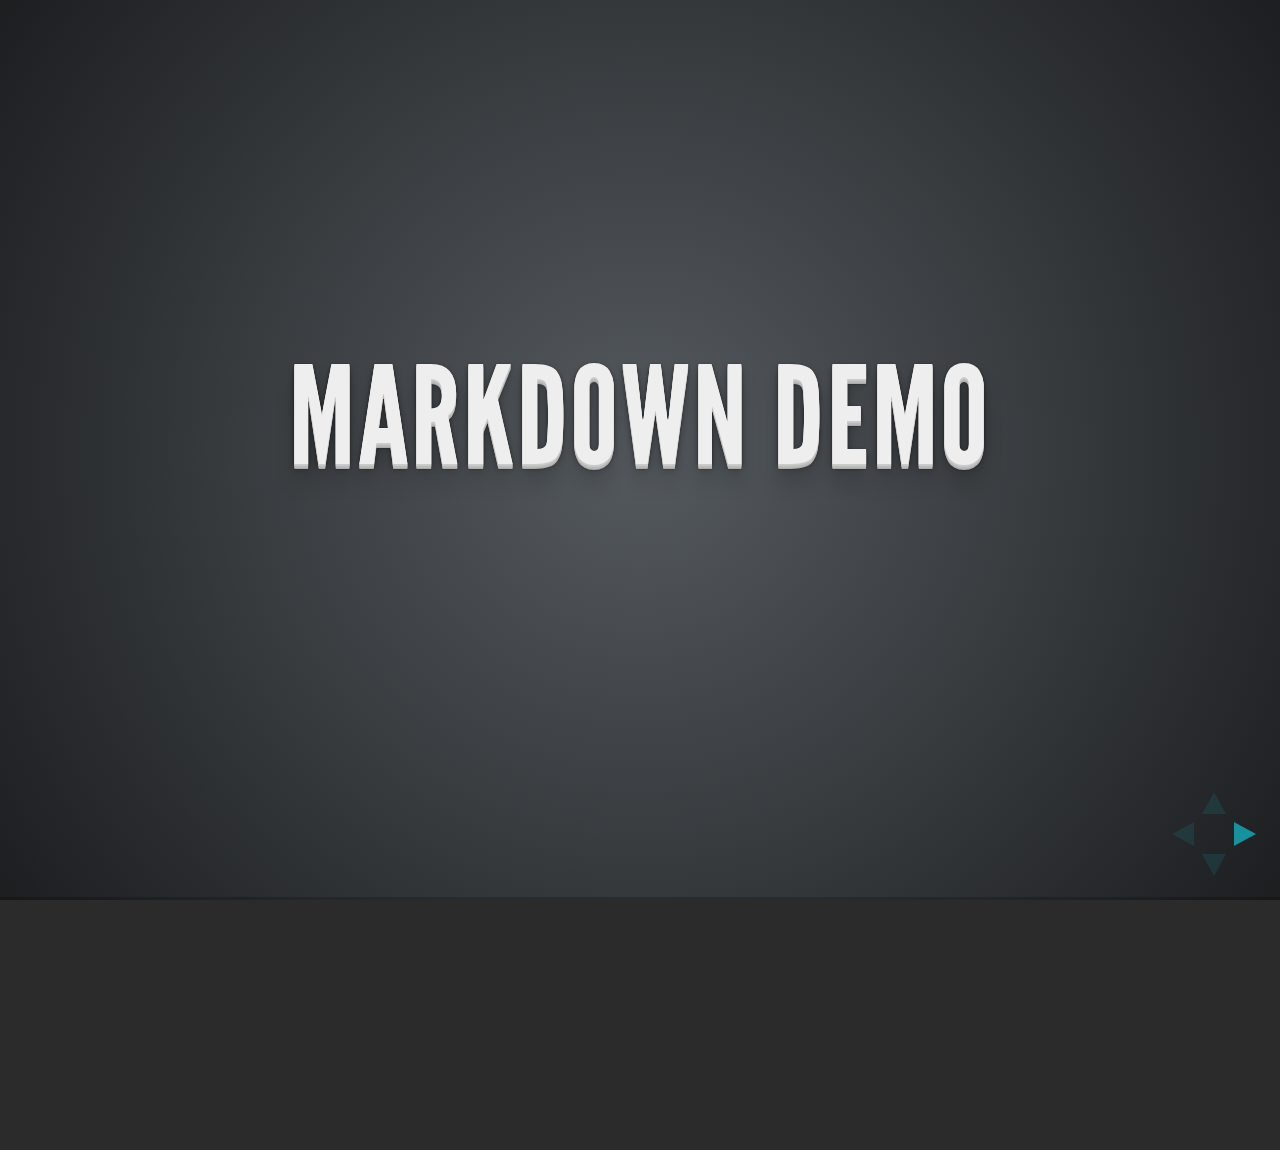
<file: public/plugin/markdown/example.html>
<!doctype html>
<html lang="en">

	<head>
		<meta charset="utf-8">

		<title>reveal.js - Markdown Demo</title>

		<link rel="stylesheet" href="../../css/reveal.css">
		<link rel="stylesheet" href="../../css/theme/default.css" id="theme">
	</head>

	<body>

		<div class="reveal">

			<div class="slides">

                <!-- Use external markdown resource, and separate slides by three newlines; vertical slides by two newlines -->
                <section data-markdown="example.md" data-separator="^\n\n\n" data-vertical="^\n\n"></section>

                <!-- Slides are separated by three dashes (quick 'n dirty regular expression) -->
                <section data-markdown data-separator="---">
                    <script type="text/template">
                        ## Demo 1
                        Slide 1
                        ---
                        ## Demo 1
                        Slide 2
                        ---
                        ## Demo 1
                        Slide 3
                    </script>
                </section>

                <!-- Slides are separated by newline + three dashes + newline, vertical slides identical but two dashes -->
                <section data-markdown data-separator="^\n---\n$" data-vertical="^\n--\n$">
                    <script type="text/template">
                        ## Demo 2
                        Slide 1.1

                        --

                        ## Demo 2
                        Slide 1.2

                        ---

                        ## Demo 2
                        Slide 2
                    </script>
                </section>

                <!-- No "extra" slides, since there are no separators defined (so they'll become horizontal rulers) -->
                <section data-markdown>
                    <script type="text/template">
                        A

                        ---

                        B

                        ---

                        C
                    </script>
                </section>

            </div>
		</div>

		<script src="../../lib/js/head.min.js"></script>
		<script src="../../js/reveal.js"></script>

		<script>

			Reveal.initialize({
				controls: true,
				progress: true,
				history: true,
				center: true,

				theme: Reveal.getQueryHash().theme,
				transition: Reveal.getQueryHash().transition || 'default',

				// Optional libraries used to extend on reveal.js
				dependencies: [
					{ src: '../../lib/js/classList.js', condition: function() { return !document.body.classList; } },
					{ src: 'showdown.js', condition: function() { return !!document.querySelector( '[data-markdown]' ); } },
					{ src: 'markdown.js', condition: function() { return !!document.querySelector( '[data-markdown]' ); } }
				]
			});

		</script>

	</body>
</html>
</file>
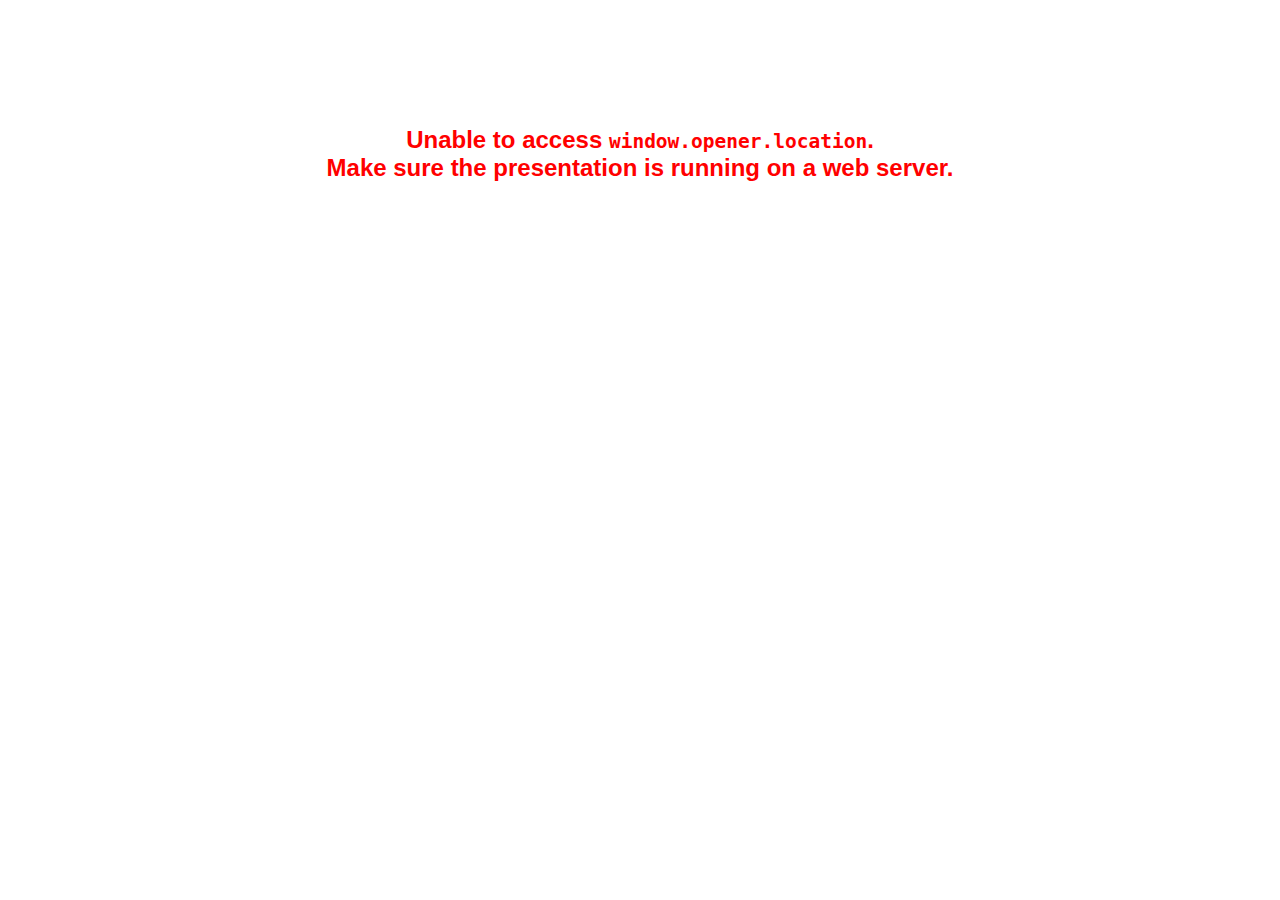
<file: public/plugin/notes/notes.html>
<!doctype html>
<html lang="en">
	<head>
		<meta charset="utf-8">

		<title>reveal.js - Slide Notes</title>

		<style>
			body {
				font-family: Helvetica;
			}

			#notes {
				font-size: 24px;
				width: 640px;
				margin-top: 5px;
			}

			#wrap-current-slide {
				width: 640px;
				height: 512px;
				float: left;
				overflow: hidden;
			}

			#current-slide {
				width: 1280px;
				height: 1024px;
				border: none;

				-webkit-transform-origin: 0 0;
				   -moz-transform-origin: 0 0;
					-ms-transform-origin: 0 0;
					 -o-transform-origin: 0 0;
						transform-origin: 0 0;

				-webkit-transform: scale(0.5);
				   -moz-transform: scale(0.5);
					-ms-transform: scale(0.5);
					 -o-transform: scale(0.5);
						transform: scale(0.5);
			}

			#wrap-next-slide {
				width: 448px;
				height: 358px;
				float: left;
				margin: 0 0 0 10px;
				overflow: hidden;
			}

			#next-slide {
				width: 1280px;
				height: 1024px;
				border: none;

				-webkit-transform-origin: 0 0;
				   -moz-transform-origin: 0 0;
					-ms-transform-origin: 0 0;
					 -o-transform-origin: 0 0;
						transform-origin: 0 0;

				-webkit-transform: scale(0.35);
				   -moz-transform: scale(0.35);
					-ms-transform: scale(0.35);
					 -o-transform: scale(0.35);
						transform: scale(0.35);
			}

			.slides {
				position: relative;
				margin-bottom: 10px;
				border: 1px solid black;
				border-radius: 2px;
				background: rgb(28, 30, 32);
			}

			.slides span {
				position: absolute;
				top: 3px;
				left: 3px;
				font-weight: bold;
				font-size: 14px;
				color: rgba( 255, 255, 255, 0.9 );
			}

			.error {
				font-weight: bold;
				color: red;
				font-size: 1.5em;
				text-align: center;
				margin-top: 10%;
			}

			.error code {
				font-family: monospace;
			}

			.time {
				width: 448px;
				margin: 30px 0 0 10px;
				float: left;
				text-align: center;
				opacity: 0;

				-webkit-transition: opacity 0.4s;
				   -moz-transition: opacity 0.4s;
				     -o-transition: opacity 0.4s;
				        transition: opacity 0.4s;
			}

			.elapsed,
			.clock {
				color: #333;
				font-size: 2em;
				text-align: center;
				display: inline-block;
				padding: 0.5em;
				background-color: #eee;
				border-radius: 10px;
			}

			.elapsed h2,
			.clock h2 {
				font-size: 0.8em;
				line-height: 100%;
				margin: 0;
				color: #aaa;
			}

			.elapsed .mute {
				color: #ddd;
			}

		</style>
	</head>

	<body>

		<div id="wrap-current-slide" class="slides">
			<script>document.write( '<iframe width="1280" height="1024" id="current-slide" src="'+ window.opener.location.href +'"></iframe>' );</script>
		</div>

		<div id="wrap-next-slide" class="slides">
			<script>document.write( '<iframe width="640" height="512" id="next-slide" src="'+ window.opener.location.href +'"></iframe>' );</script>
			<span>UPCOMING:</span>
		</div>

		<div class="time">
			<div class="clock">
				<h2>Time</h2>
				<span id="clock">0:00:00 AM</span>
			</div>
			<div class="elapsed">
				<h2>Elapsed</h2>
				<span id="hours">00</span><span id="minutes">:00</span><span id="seconds">:00</span>
			</div>
		</div>

		<div id="notes"></div>

		<script src="../../plugin/markdown/showdown.js"></script>
		<script>

			window.addEventListener( 'load', function() {

				if( window.opener && window.opener.location && window.opener.location.href ) {

					var notes = document.getElementById( 'notes' ),
						currentSlide = document.getElementById( 'current-slide' ),
						nextSlide = document.getElementById( 'next-slide' );

					window.addEventListener( 'message', function( event ) {
						var data = JSON.parse( event.data );
						// No need for updating the notes in case of fragment changes
						if ( data.notes !== undefined) {
							if( data.markdown ) {
								notes.innerHTML = (new Showdown.converter()).makeHtml( data.notes );
							}
							else {
								notes.innerHTML = data.notes;
							}
						}

						// Showing and hiding fragments
						if( data.fragment === 'next' ) {
							currentSlide.contentWindow.Reveal.nextFragment();
						}
						else if( data.fragment === 'prev' ) {
							currentSlide.contentWindow.Reveal.prevFragment();
						}
						else {
							// Update the note slides
							currentSlide.contentWindow.Reveal.slide( data.indexh, data.indexv );
							nextSlide.contentWindow.Reveal.slide( data.nextindexh, data.nextindexv );
						}

					}, false );

					var start = new Date(),
						timeEl = document.querySelector( '.time' ),
						clockEl = document.getElementById( 'clock' ),
						hoursEl = document.getElementById( 'hours' ),
						minutesEl = document.getElementById( 'minutes' ),
						secondsEl = document.getElementById( 'seconds' );

					setInterval( function() {

						timeEl.style.opacity = 1;

						var diff, hours, minutes, seconds,
							now = new Date();

						diff = now.getTime() - start.getTime();
						hours = parseInt( diff / ( 1000 * 60 * 60 ) );
						minutes = parseInt( ( diff / ( 1000 * 60 ) ) % 60 );
						seconds = parseInt( ( diff / 1000 ) % 60 );

						clockEl.innerHTML = now.toLocaleTimeString();
						hoursEl.innerHTML = zeroPadInteger( hours );
						hoursEl.className = hours > 0 ? "" : "mute";
						minutesEl.innerHTML = ":" + zeroPadInteger( minutes );
						minutesEl.className = minutes > 0 ? "" : "mute";
						secondsEl.innerHTML = ":" + zeroPadInteger( seconds );

					}, 1000 );

					// Navigate the main window when the notes slide changes
					currentSlide.contentWindow.Reveal.addEventListener( 'slidechanged', function( event ) {

						window.opener.Reveal.slide( event.indexh, event.indexv );

					} );

				}
				else {

					document.body.innerHTML =  '<p class="error">Unable to access <code>window.opener.location</code>.<br>Make sure the presentation is running on a web server.</p>';

				}


			}, false );

			function zeroPadInteger( num ) {
				var str = "00" + parseInt( num );
				return str.substring( str.length - 2 );
			}

		</script>
	</body>
</html>
</file>
<file: public/css/reveal.css>
@charset "UTF-8";

/*!
 * reveal.js
 * http://lab.hakim.se/reveal-js
 * MIT licensed
 *
 * Copyright (C) 2013 Hakim El Hattab, http://hakim.se
 */


/*********************************************
 * RESET STYLES
 *********************************************/

html, body, .reveal div, .reveal span, .reveal applet, .reveal object, .reveal iframe,
.reveal h1, .reveal h2, .reveal h3, .reveal h4, .reveal h5, .reveal h6, .reveal p, .reveal blockquote, .reveal pre,
.reveal a, .reveal abbr, .reveal acronym, .reveal address, .reveal big, .reveal cite, .reveal code,
.reveal del, .reveal dfn, .reveal em, .reveal img, .reveal ins, .reveal kbd, .reveal q, .reveal s, .reveal samp,
.reveal small, .reveal strike, .reveal strong, .reveal sub, .reveal sup, .reveal tt, .reveal var,
.reveal b, .reveal u, .reveal i, .reveal center,
.reveal dl, .reveal dt, .reveal dd, .reveal ol, .reveal ul, .reveal li,
.reveal fieldset, .reveal form, .reveal label, .reveal legend,
.reveal table, .reveal caption, .reveal tbody, .reveal tfoot, .reveal thead, .reveal tr, .reveal th, .reveal td,
.reveal article, .reveal aside, .reveal canvas, .reveal details, .reveal embed,
.reveal figure, .reveal figcaption, .reveal footer, .reveal header, .reveal hgroup,
.reveal menu, .reveal nav, .reveal output, .reveal ruby, .reveal section, .reveal summary,
.reveal time, .reveal mark, .reveal audio, video {
	margin: 0;
	padding: 0;
	border: 0;
	font-size: 100%;
	font: inherit;
	vertical-align: baseline;
}

.reveal article, .reveal aside, .reveal details, .reveal figcaption, .reveal figure,
.reveal footer, .reveal header, .reveal hgroup, .reveal menu, .reveal nav, .reveal section {
	display: block;
}


/*********************************************
 * GLOBAL STYLES
 *********************************************/

html,
body {
	width: 100%;
	height: 100%;
	overflow: hidden;
}

body {
	position: relative;
	line-height: 1;
}

::selection {
	background: #FF5E99;
	color: #fff;
	text-shadow: none;
}


/*********************************************
 * HEADERS
 *********************************************/

.reveal h1,
.reveal h2,
.reveal h3,
.reveal h4,
.reveal h5,
.reveal h6 {
	-webkit-hyphens: auto;
	   -moz-hyphens: auto;
	        hyphens: auto;

	word-wrap: break-word;
}

.reveal h1 { font-size: 3.77em; }
.reveal h2 { font-size: 2.11em;	}
.reveal h3 { font-size: 1.55em;	}
.reveal h4 { font-size: 1em;	}


/*********************************************
 * VIEW FRAGMENTS
 *********************************************/

.reveal .slides section .fragment {
	opacity: 0;

	-webkit-transition: all .2s ease;
	   -moz-transition: all .2s ease;
	    -ms-transition: all .2s ease;
	     -o-transition: all .2s ease;
	        transition: all .2s ease;
}
	.reveal .slides section .fragment.visible {
		opacity: 1;
	}

.reveal .slides section .fragment.grow {
	opacity: 1;
}
	.reveal .slides section .fragment.grow.visible {
		-webkit-transform: scale( 1.3 );
		   -moz-transform: scale( 1.3 );
		    -ms-transform: scale( 1.3 );
		     -o-transform: scale( 1.3 );
		        transform: scale( 1.3 );
	}

.reveal .slides section .fragment.shrink {
	opacity: 1;
}
	.reveal .slides section .fragment.shrink.visible {
		-webkit-transform: scale( 0.7 );
		   -moz-transform: scale( 0.7 );
		    -ms-transform: scale( 0.7 );
		     -o-transform: scale( 0.7 );
		        transform: scale( 0.7 );
	}

.reveal .slides section .fragment.roll-in {
	opacity: 0;

	-webkit-transform: rotateX( 90deg );
	   -moz-transform: rotateX( 90deg );
	    -ms-transform: rotateX( 90deg );
	     -o-transform: rotateX( 90deg );
	        transform: rotateX( 90deg );
}
	.reveal .slides section .fragment.roll-in.visible {
		opacity: 1;

		-webkit-transform: rotateX( 0 );
		   -moz-transform: rotateX( 0 );
		    -ms-transform: rotateX( 0 );
		     -o-transform: rotateX( 0 );
		        transform: rotateX( 0 );
	}

.reveal .slides section .fragment.fade-out {
	opacity: 1;
}
	.reveal .slides section .fragment.fade-out.visible {
		opacity: 0;
	}

.reveal .slides section .fragment.highlight-red,
.reveal .slides section .fragment.highlight-green,
.reveal .slides section .fragment.highlight-blue {
	opacity: 1;
}
	.reveal .slides section .fragment.highlight-red.visible {
		color: #ff2c2d
	}
	.reveal .slides section .fragment.highlight-green.visible {
		color: #17ff2e;
	}
	.reveal .slides section .fragment.highlight-blue.visible {
		color: #1b91ff;
	}


/*********************************************
 * DEFAULT ELEMENT STYLES
 *********************************************/

/* Fixes issue in Chrome where italic fonts did not appear when printing to PDF */
.reveal:after {
  content: '';
  font-style: italic;
}

/* Ensure certain elements are never larger than the slide itself */
.reveal img,
.reveal video,
.reveal iframe {
	max-width: 95%;
	max-height: 95%;
}

/** Prevents layering issues in certain browser/transition combinations */
.reveal a {
	position: relative;
}

.reveal strong,
.reveal b {
	font-weight: bold;
}

.reveal em,
.reveal i {
	font-style: italic;
}

.reveal ol,
.reveal ul {
	display: inline-block;

	text-align: left;
	margin: 0 0 0 1em;
}

.reveal ol {
	list-style-type: decimal;
}

.reveal ul {
	list-style-type: disc;
}

.reveal ul ul {
	list-style-type: square;
}

.reveal ul ul ul {
	list-style-type: circle;
}

.reveal ul ul,
.reveal ul ol,
.reveal ol ol,
.reveal ol ul {
	display: block;
	margin-left: 40px;
}

.reveal p {
	margin-bottom: 10px;
	line-height: 1.2em;
}

.reveal q,
.reveal blockquote {
	quotes: none;
}

.reveal blockquote {
	display: block;
	position: relative;
	width: 70%;
	margin: 5px auto;
	padding: 5px;

	font-style: italic;
	background: rgba(255, 255, 255, 0.05);
	box-shadow: 0px 0px 2px rgba(0,0,0,0.2);
}
	.reveal blockquote p:first-child,
	.reveal blockquote p:last-child {
		display: inline-block;
	}
	.reveal blockquote:before {
		content: '\201C';
	}
	.reveal blockquote:after {
		content: '\201D';
	}

.reveal q {
	font-style: italic;
}
	.reveal q:before {
		content: '\201C';
	}
	.reveal q:after {
		content: '\201D';
	}

.reveal pre {
	display: block;
	position: relative;
	width: 90%;
	margin: 15px auto;

	text-align: left;
	font-size: 0.55em;
	font-family: monospace;
	line-height: 1.2em;

	word-wrap: break-word;

	box-shadow: 0px 0px 6px rgba(0,0,0,0.3);
}
.reveal pre code {
	padding: 5px;
}

.reveal code {
	font-family: monospace;
	overflow: auto;
	max-height: 400px;
}

.reveal table th,
.reveal table td {
	text-align: left;
	padding-right: .3em;
}

.reveal table th {
	text-shadow: rgb(255,255,255) 1px 1px 2px;
}

.reveal sup {
	vertical-align: super;
}
.reveal sub {
	vertical-align: sub;
}

.reveal small {
	display: inline-block;
	font-size: 0.6em;
	line-height: 1.2em;
	vertical-align: top;
}

.reveal small * {
	vertical-align: top;
}


/*********************************************
 * CONTROLS
 *********************************************/

.reveal .controls {
	display: none;
	position: fixed;
	width: 110px;
	height: 110px;
	z-index: 30;
	right: 10px;
	bottom: 10px;
}

.reveal .controls div {
	position: absolute;
	opacity: 0.1;
	width: 0;
	height: 0;
	border: 12px solid transparent;

	-webkit-transition: opacity 0.2s ease;
	   -moz-transition: opacity 0.2s ease;
	    -ms-transition: opacity 0.2s ease;
	     -o-transition: opacity 0.2s ease;
	        transition: opacity 0.2s ease;
}

.reveal .controls div.enabled {
	opacity: 0.6;
	cursor: pointer;
}

.reveal .controls div.enabled:active {
	margin-top: 1px;
}

.reveal .controls div.navigate-left {
	top: 42px;

	border-right-width: 22px;
	border-right-color: #eee;
}

.reveal .controls div.navigate-right {
	left: 74px;
	top: 42px;

	border-left-width: 22px;
	border-left-color: #eee;
}

.reveal .controls div.navigate-up {
	left: 42px;

	border-bottom-width: 22px;
	border-bottom-color: #eee;
}

.reveal .controls div.navigate-down {
	left: 42px;
	top: 74px;

	border-top-width: 22px;
	border-top-color: #eee;
}


/*********************************************
 * PROGRESS BAR
 *********************************************/

.reveal .progress {
	position: fixed;
	display: none;
	height: 3px;
	width: 100%;
	bottom: 0;
	left: 0;
	z-index: 10;
}
	.reveal .progress:after {
		content: '';
		display: 'block';
		position: absolute;
		height: 20px;
		width: 100%;
		top: -20px;
	}
	.reveal .progress span {
		display: block;
		height: 100%;
		width: 0px;

		-webkit-transition: width 800ms cubic-bezier(0.260, 0.860, 0.440, 0.985);
		   -moz-transition: width 800ms cubic-bezier(0.260, 0.860, 0.440, 0.985);
		    -ms-transition: width 800ms cubic-bezier(0.260, 0.860, 0.440, 0.985);
		     -o-transition: width 800ms cubic-bezier(0.260, 0.860, 0.440, 0.985);
		        transition: width 800ms cubic-bezier(0.260, 0.860, 0.440, 0.985);
	}


/*********************************************
 * ROLLING LINKS
 *********************************************/

.reveal .roll {
	display: inline-block;
	line-height: 1.2;
	overflow: hidden;

	vertical-align: top;

	-webkit-perspective: 400px;
	   -moz-perspective: 400px;
	    -ms-perspective: 400px;
	        perspective: 400px;

	-webkit-perspective-origin: 50% 50%;
	   -moz-perspective-origin: 50% 50%;
	    -ms-perspective-origin: 50% 50%;
	        perspective-origin: 50% 50%;
}
	.reveal .roll:hover {
		background: none;
		text-shadow: none;
	}
.reveal .roll span {
	display: block;
	position: relative;
	padding: 0 2px;

	pointer-events: none;

	-webkit-transition: all 400ms ease;
	   -moz-transition: all 400ms ease;
	    -ms-transition: all 400ms ease;
	        transition: all 400ms ease;

	-webkit-transform-origin: 50% 0%;
	   -moz-transform-origin: 50% 0%;
	    -ms-transform-origin: 50% 0%;
	        transform-origin: 50% 0%;

	-webkit-transform-style: preserve-3d;
	   -moz-transform-style: preserve-3d;
	    -ms-transform-style: preserve-3d;
	        transform-style: preserve-3d;

	-webkit-backface-visibility: hidden;
	   -moz-backface-visibility: hidden;
	        backface-visibility: hidden;
}
	.reveal .roll:hover span {
	    background: rgba(0,0,0,0.5);

	    -webkit-transform: translate3d( 0px, 0px, -45px ) rotateX( 90deg );
	       -moz-transform: translate3d( 0px, 0px, -45px ) rotateX( 90deg );
	        -ms-transform: translate3d( 0px, 0px, -45px ) rotateX( 90deg );
	            transform: translate3d( 0px, 0px, -45px ) rotateX( 90deg );
	}
.reveal .roll span:after {
	content: attr(data-title);

	display: block;
	position: absolute;
	left: 0;
	top: 0;
	padding: 0 2px;

	-webkit-transform-origin: 50% 0%;
	   -moz-transform-origin: 50% 0%;
	    -ms-transform-origin: 50% 0%;
	        transform-origin: 50% 0%;

	-webkit-transform: translate3d( 0px, 110%, 0px ) rotateX( -90deg );
	   -moz-transform: translate3d( 0px, 110%, 0px ) rotateX( -90deg );
	    -ms-transform: translate3d( 0px, 110%, 0px ) rotateX( -90deg );
	        transform: translate3d( 0px, 110%, 0px ) rotateX( -90deg );
}


/*********************************************
 * SLIDES
 *********************************************/

.reveal {
	position: relative;
	width: 100%;
	height: 100%;
}

.reveal .slides {
	position: absolute;
	width: 100%;
	height: 100%;
	left: 50%;
	top: 50%;

	overflow: visible;
	z-index: 1;
	text-align: center;

	-webkit-transition: -webkit-perspective .4s ease;
	   -moz-transition: -moz-perspective .4s ease;
	    -ms-transition: -ms-perspective .4s ease;
	     -o-transition: -o-perspective .4s ease;
	        transition: perspective .4s ease;

	-webkit-perspective: 600px;
	   -moz-perspective: 600px;
	    -ms-perspective: 600px;
	        perspective: 600px;

	-webkit-perspective-origin: 0px -100px;
	   -moz-perspective-origin: 0px -100px;
	    -ms-perspective-origin: 0px -100px;
	        perspective-origin: 0px -100px;
}

.reveal .slides>section,
.reveal .slides>section>section {
	display: none;
	position: absolute;
	width: 100%;
	padding: 20px 0px;

	z-index: 10;
	line-height: 1.2em;
	font-weight: normal;

	-webkit-transform-style: preserve-3d;
	   -moz-transform-style: preserve-3d;
	    -ms-transform-style: preserve-3d;
	        transform-style: preserve-3d;

	-webkit-transition: -webkit-transform-origin 800ms cubic-bezier(0.260, 0.860, 0.440, 0.985),
						-webkit-transform 800ms cubic-bezier(0.260, 0.860, 0.440, 0.985),
	                    visibility 800ms cubic-bezier(0.260, 0.860, 0.440, 0.985),
	                    opacity 800ms cubic-bezier(0.260, 0.860, 0.440, 0.985);
	   -moz-transition: -moz-transform-origin 800ms cubic-bezier(0.260, 0.860, 0.440, 0.985),
	   					-moz-transform 800ms cubic-bezier(0.260, 0.860, 0.440, 0.985),
	                    visibility 800ms cubic-bezier(0.260, 0.860, 0.440, 0.985),
	                    opacity 800ms cubic-bezier(0.260, 0.860, 0.440, 0.985);
	    -ms-transition: -ms-transform-origin 800ms cubic-bezier(0.260, 0.860, 0.440, 0.985),
	    				-ms-transform 800ms cubic-bezier(0.260, 0.860, 0.440, 0.985),
	                    visibility 800ms cubic-bezier(0.260, 0.860, 0.440, 0.985),
	                    opacity 800ms cubic-bezier(0.260, 0.860, 0.440, 0.985);
	     -o-transition: -o-transform-origin 800ms cubic-bezier(0.260, 0.860, 0.440, 0.985),
	     				-o-transform 800ms cubic-bezier(0.260, 0.860, 0.440, 0.985),
	                    visibility 800ms cubic-bezier(0.260, 0.860, 0.440, 0.985),
	                    opacity 800ms cubic-bezier(0.260, 0.860, 0.440, 0.985);
	        transition: transform-origin 800ms cubic-bezier(0.260, 0.860, 0.440, 0.985),
	        			transform 800ms cubic-bezier(0.260, 0.860, 0.440, 0.985),
	                    visibility 800ms cubic-bezier(0.260, 0.860, 0.440, 0.985),
	                    opacity 800ms cubic-bezier(0.260, 0.860, 0.440, 0.985);
}

.reveal .slides>section {
	left: -50%;
	top: -50%;
}

.reveal .slides>section.stack {
	padding-top: 0;
	padding-bottom: 0;
}

.reveal .slides>section.present,
.reveal .slides>section>section.present {
	display: block;
	z-index: 11;
	opacity: 1;
}

.reveal.center,
.reveal.center .slides,
.reveal.center .slides section {
	min-height: auto !important;
}



/*********************************************
 * DEFAULT TRANSITION
 *********************************************/

.reveal .slides>section.past {
	display: block;
	opacity: 0;

	-webkit-transform: translate3d(-100%, 0, 0) rotateY(-90deg) translate3d(-100%, 0, 0);
	   -moz-transform: translate3d(-100%, 0, 0) rotateY(-90deg) translate3d(-100%, 0, 0);
	    -ms-transform: translate3d(-100%, 0, 0) rotateY(-90deg) translate3d(-100%, 0, 0);
	        transform: translate3d(-100%, 0, 0) rotateY(-90deg) translate3d(-100%, 0, 0);
}
.reveal .slides>section.future {
	display: block;
	opacity: 0;

	-webkit-transform: translate3d(100%, 0, 0) rotateY(90deg) translate3d(100%, 0, 0);
	   -moz-transform: translate3d(100%, 0, 0) rotateY(90deg) translate3d(100%, 0, 0);
	    -ms-transform: translate3d(100%, 0, 0) rotateY(90deg) translate3d(100%, 0, 0);
	        transform: translate3d(100%, 0, 0) rotateY(90deg) translate3d(100%, 0, 0);
}

.reveal .slides>section>section.past {
	display: block;
	opacity: 0;

	-webkit-transform: translate3d(0, -300px, 0) rotateX(70deg) translate3d(0, -300px, 0);
	   -moz-transform: translate3d(0, -300px, 0) rotateX(70deg) translate3d(0, -300px, 0);
	    -ms-transform: translate3d(0, -300px, 0) rotateX(70deg) translate3d(0, -300px, 0);
	        transform: translate3d(0, -300px, 0) rotateX(70deg) translate3d(0, -300px, 0);
}
.reveal .slides>section>section.future {
	display: block;
	opacity: 0;

	-webkit-transform: translate3d(0, 300px, 0) rotateX(-70deg) translate3d(0, 300px, 0);
	   -moz-transform: translate3d(0, 300px, 0) rotateX(-70deg) translate3d(0, 300px, 0);
	    -ms-transform: translate3d(0, 300px, 0) rotateX(-70deg) translate3d(0, 300px, 0);
	        transform: translate3d(0, 300px, 0) rotateX(-70deg) translate3d(0, 300px, 0);
}


/*********************************************
 * CONCAVE TRANSITION
 *********************************************/

.reveal.concave  .slides>section.past {
	-webkit-transform: translate3d(-100%, 0, 0) rotateY(90deg) translate3d(-100%, 0, 0);
	   -moz-transform: translate3d(-100%, 0, 0) rotateY(90deg) translate3d(-100%, 0, 0);
	    -ms-transform: translate3d(-100%, 0, 0) rotateY(90deg) translate3d(-100%, 0, 0);
	        transform: translate3d(-100%, 0, 0) rotateY(90deg) translate3d(-100%, 0, 0);
}
.reveal.concave  .slides>section.future {
	-webkit-transform: translate3d(100%, 0, 0) rotateY(-90deg) translate3d(100%, 0, 0);
	   -moz-transform: translate3d(100%, 0, 0) rotateY(-90deg) translate3d(100%, 0, 0);
	    -ms-transform: translate3d(100%, 0, 0) rotateY(-90deg) translate3d(100%, 0, 0);
	        transform: translate3d(100%, 0, 0) rotateY(-90deg) translate3d(100%, 0, 0);
}

.reveal.concave  .slides>section>section.past {
	-webkit-transform: translate3d(0, -80%, 0) rotateX(-70deg) translate3d(0, -80%, 0);
	   -moz-transform: translate3d(0, -80%, 0) rotateX(-70deg) translate3d(0, -80%, 0);
	    -ms-transform: translate3d(0, -80%, 0) rotateX(-70deg) translate3d(0, -80%, 0);
	        transform: translate3d(0, -80%, 0) rotateX(-70deg) translate3d(0, -80%, 0);
}
.reveal.concave  .slides>section>section.future {
	-webkit-transform: translate3d(0, 80%, 0) rotateX(70deg) translate3d(0, 80%, 0);
	   -moz-transform: translate3d(0, 80%, 0) rotateX(70deg) translate3d(0, 80%, 0);
	    -ms-transform: translate3d(0, 80%, 0) rotateX(70deg) translate3d(0, 80%, 0);
	        transform: translate3d(0, 80%, 0) rotateX(70deg) translate3d(0, 80%, 0);
}


/*********************************************
 * ZOOM TRANSITION
 *********************************************/

.reveal.zoom .slides>section.past {
	opacity: 0;
	visibility: hidden;

	-webkit-transform: scale(16);
	   -moz-transform: scale(16);
	    -ms-transform: scale(16);
	     -o-transform: scale(16);
	        transform: scale(16);
}
.reveal.zoom .slides>section.future {
	opacity: 0;
	visibility: hidden;

	-webkit-transform: scale(0.2);
	   -moz-transform: scale(0.2);
	    -ms-transform: scale(0.2);
	     -o-transform: scale(0.2);
	        transform: scale(0.2);
}

.reveal.zoom .slides>section>section.past {
	-webkit-transform: translate(0, -150%);
	   -moz-transform: translate(0, -150%);
	    -ms-transform: translate(0, -150%);
	     -o-transform: translate(0, -150%);
	        transform: translate(0, -150%);
}
.reveal.zoom .slides>section>section.future {
	-webkit-transform: translate(0, 150%);
	   -moz-transform: translate(0, 150%);
	    -ms-transform: translate(0, 150%);
	     -o-transform: translate(0, 150%);
	        transform: translate(0, 150%);
}


/*********************************************
 * LINEAR TRANSITION
 *********************************************/

.reveal.linear .slides>section.past {
	-webkit-transform: translate(-150%, 0);
	   -moz-transform: translate(-150%, 0);
	    -ms-transform: translate(-150%, 0);
	     -o-transform: translate(-150%, 0);
	        transform: translate(-150%, 0);
}
.reveal.linear .slides>section.future {
	-webkit-transform: translate(150%, 0);
	   -moz-transform: translate(150%, 0);
	    -ms-transform: translate(150%, 0);
	     -o-transform: translate(150%, 0);
	        transform: translate(150%, 0);
}

.reveal.linear .slides>section>section.past {
	-webkit-transform: translate(0, -150%);
	   -moz-transform: translate(0, -150%);
	    -ms-transform: translate(0, -150%);
	     -o-transform: translate(0, -150%);
	        transform: translate(0, -150%);
}
.reveal.linear .slides>section>section.future {
	-webkit-transform: translate(0, 150%);
	   -moz-transform: translate(0, 150%);
	    -ms-transform: translate(0, 150%);
	     -o-transform: translate(0, 150%);
	        transform: translate(0, 150%);
}


/*********************************************
 * CUBE TRANSITION
 *********************************************/

.reveal.cube .slides {
	-webkit-perspective: 1300px;
	   -moz-perspective: 1300px;
	    -ms-perspective: 1300px;
	        perspective: 1300px;
}

.reveal.cube .slides section {
	padding: 30px;
	min-height: 600px;

	-webkit-backface-visibility: hidden;
	   -moz-backface-visibility: hidden;
	    -ms-backface-visibility: hidden;
	        backface-visibility: hidden;

	-webkit-box-sizing: border-box;
	   -moz-box-sizing: border-box;
	        box-sizing: border-box;
}
	.reveal.center.cube .slides section {
		min-height: auto;
	}
	.reveal.cube .slides section:not(.stack):before {
		content: '';
		position: absolute;
		display: block;
		width: 100%;
		height: 100%;
		left: 0;
		top: 0;
		background: rgba(0,0,0,0.1);
		border-radius: 4px;

		-webkit-transform: translateZ( -20px );
		   -moz-transform: translateZ( -20px );
		    -ms-transform: translateZ( -20px );
		     -o-transform: translateZ( -20px );
		        transform: translateZ( -20px );
	}
	.reveal.cube .slides section:not(.stack):after {
		content: '';
		position: absolute;
		display: block;
		width: 90%;
		height: 30px;
		left: 5%;
		bottom: 0;
		background: none;
		z-index: 1;

		border-radius: 4px;
		box-shadow: 0px 95px 25px rgba(0,0,0,0.2);

		-webkit-transform: translateZ(-90px) rotateX( 65deg );
		   -moz-transform: translateZ(-90px) rotateX( 65deg );
		    -ms-transform: translateZ(-90px) rotateX( 65deg );
		     -o-transform: translateZ(-90px) rotateX( 65deg );
		        transform: translateZ(-90px) rotateX( 65deg );
	}

.reveal.cube .slides>section.stack {
	padding: 0;
	background: none;
}

.reveal.cube .slides>section.past {
	-webkit-transform-origin: 100% 0%;
	   -moz-transform-origin: 100% 0%;
	    -ms-transform-origin: 100% 0%;
	        transform-origin: 100% 0%;

	-webkit-transform: translate3d(-100%, 0, 0) rotateY(-90deg);
	   -moz-transform: translate3d(-100%, 0, 0) rotateY(-90deg);
	    -ms-transform: translate3d(-100%, 0, 0) rotateY(-90deg);
	        transform: translate3d(-100%, 0, 0) rotateY(-90deg);
}

.reveal.cube .slides>section.future {
	-webkit-transform-origin: 0% 0%;
	   -moz-transform-origin: 0% 0%;
	    -ms-transform-origin: 0% 0%;
	        transform-origin: 0% 0%;

	-webkit-transform: translate3d(100%, 0, 0) rotateY(90deg);
	   -moz-transform: translate3d(100%, 0, 0) rotateY(90deg);
	    -ms-transform: translate3d(100%, 0, 0) rotateY(90deg);
	        transform: translate3d(100%, 0, 0) rotateY(90deg);
}

.reveal.cube .slides>section>section.past {
	-webkit-transform-origin: 0% 100%;
	   -moz-transform-origin: 0% 100%;
	    -ms-transform-origin: 0% 100%;
	        transform-origin: 0% 100%;

	-webkit-transform: translate3d(0, -100%, 0) rotateX(90deg);
	   -moz-transform: translate3d(0, -100%, 0) rotateX(90deg);
	    -ms-transform: translate3d(0, -100%, 0) rotateX(90deg);
	        transform: translate3d(0, -100%, 0) rotateX(90deg);
}

.reveal.cube .slides>section>section.future {
	-webkit-transform-origin: 0% 0%;
	   -moz-transform-origin: 0% 0%;
	    -ms-transform-origin: 0% 0%;
	        transform-origin: 0% 0%;

	-webkit-transform: translate3d(0, 100%, 0) rotateX(-90deg);
	   -moz-transform: translate3d(0, 100%, 0) rotateX(-90deg);
	    -ms-transform: translate3d(0, 100%, 0) rotateX(-90deg);
	        transform: translate3d(0, 100%, 0) rotateX(-90deg);
}


/*********************************************
 * PAGE TRANSITION
 *********************************************/

.reveal.page .slides {
	-webkit-perspective-origin: 0% 50%;
	   -moz-perspective-origin: 0% 50%;
	    -ms-perspective-origin: 0% 50%;
	        perspective-origin: 0% 50%;

	-webkit-perspective: 3000px;
	   -moz-perspective: 3000px;
	    -ms-perspective: 3000px;
	        perspective: 3000px;
}

.reveal.page .slides section {
	padding: 30px;
	min-height: 600px;

	-webkit-box-sizing: border-box;
	   -moz-box-sizing: border-box;
	        box-sizing: border-box;
}
	.reveal.page .slides section.past {
		z-index: 12;
	}
	.reveal.page .slides section:not(.stack):before {
		content: '';
		position: absolute;
		display: block;
		width: 100%;
		height: 100%;
		left: 0;
		top: 0;
		background: rgba(0,0,0,0.1);

		-webkit-transform: translateZ( -20px );
		   -moz-transform: translateZ( -20px );
		    -ms-transform: translateZ( -20px );
		     -o-transform: translateZ( -20px );
		        transform: translateZ( -20px );
	}
	.reveal.page .slides section:not(.stack):after {
		content: '';
		position: absolute;
		display: block;
		width: 90%;
		height: 30px;
		left: 5%;
		bottom: 0;
		background: none;
		z-index: 1;

		border-radius: 4px;
		box-shadow: 0px 95px 25px rgba(0,0,0,0.2);

		-webkit-transform: translateZ(-90px) rotateX( 65deg );
	}

.reveal.page .slides>section.stack {
	padding: 0;
	background: none;
}

.reveal.page .slides>section.past {
	-webkit-transform-origin: 0% 0%;
	   -moz-transform-origin: 0% 0%;
	    -ms-transform-origin: 0% 0%;
	        transform-origin: 0% 0%;

	-webkit-transform: translate3d(-40%, 0, 0) rotateY(-80deg);
	   -moz-transform: translate3d(-40%, 0, 0) rotateY(-80deg);
	    -ms-transform: translate3d(-40%, 0, 0) rotateY(-80deg);
	        transform: translate3d(-40%, 0, 0) rotateY(-80deg);
}

.reveal.page .slides>section.future {
	-webkit-transform-origin: 100% 0%;
	   -moz-transform-origin: 100% 0%;
	    -ms-transform-origin: 100% 0%;
	        transform-origin: 100% 0%;

	-webkit-transform: translate3d(0, 0, 0);
	   -moz-transform: translate3d(0, 0, 0);
	    -ms-transform: translate3d(0, 0, 0);
	        transform: translate3d(0, 0, 0);
}

.reveal.page .slides>section>section.past {
	-webkit-transform-origin: 0% 0%;
	   -moz-transform-origin: 0% 0%;
	    -ms-transform-origin: 0% 0%;
	        transform-origin: 0% 0%;

	-webkit-transform: translate3d(0, -40%, 0) rotateX(80deg);
	   -moz-transform: translate3d(0, -40%, 0) rotateX(80deg);
	    -ms-transform: translate3d(0, -40%, 0) rotateX(80deg);
	        transform: translate3d(0, -40%, 0) rotateX(80deg);
}

.reveal.page .slides>section>section.future {
	-webkit-transform-origin: 0% 100%;
	   -moz-transform-origin: 0% 100%;
	    -ms-transform-origin: 0% 100%;
	        transform-origin: 0% 100%;

	-webkit-transform: translate3d(0, 0, 0);
	   -moz-transform: translate3d(0, 0, 0);
	    -ms-transform: translate3d(0, 0, 0);
	        transform: translate3d(0, 0, 0);
}


/*********************************************
 * FADE TRANSITION
 *********************************************/

.reveal.fade .slides section,
.reveal.fade .slides>section>section {
    -webkit-transform: none;
	   -moz-transform: none;
	    -ms-transform: none;
	     -o-transform: none;
	        transform: none;

	-webkit-transition: opacity 0.5s;
	   -moz-transition: opacity 0.5s;
	    -ms-transition: opacity 0.5s;
	     -o-transition: opacity 0.5s;
	        transition: opacity 0.5s;
}


.reveal.fade.overview .slides section,
.reveal.fade.overview .slides>section>section,
.reveal.fade.exit-overview .slides section,
.reveal.fade.exit-overview .slides>section>section {
	-webkit-transition: none;
	   -moz-transition: none;
	    -ms-transition: none;
	     -o-transition: none;
	        transition: none;
}


/*********************************************
 * NO TRANSITION
 *********************************************/

.reveal.none .slides section {
	-webkit-transform: none;
	   -moz-transform: none;
	    -ms-transform: none;
	     -o-transform: none;
	        transform: none;

	-webkit-transition: none;
	   -moz-transition: none;
	    -ms-transition: none;
	     -o-transition: none;
	        transition: none;
}


/*********************************************
 * OVERVIEW
 *********************************************/

.reveal.overview .slides {
	-webkit-perspective-origin: 0% 0%;
	   -moz-perspective-origin: 0% 0%;
	    -ms-perspective-origin: 0% 0%;
	        perspective-origin: 0% 0%;

	-webkit-perspective: 700px;
	   -moz-perspective: 700px;
	    -ms-perspective: 700px;
	        perspective: 700px;
}

.reveal.overview .slides section {
	height: 600px;
	overflow: hidden;
	opacity: 1!important;
	visibility: visible!important;
	cursor: pointer;
	background: rgba(0,0,0,0.1);
}
.reveal.overview .slides section .fragment {
	opacity: 1;
}
.reveal.overview .slides section:after,
.reveal.overview .slides section:before {
	display: none !important;
}
.reveal.overview .slides section>section {
	opacity: 1;
	cursor: pointer;
}
	.reveal.overview .slides section:hover {
		background: rgba(0,0,0,0.3);
	}
	.reveal.overview .slides section.present {
		background: rgba(0,0,0,0.3);
	}
.reveal.overview .slides>section.stack {
	padding: 0;
	background: none;
	overflow: visible;
}


/*********************************************
 * PAUSED MODE
 *********************************************/

.reveal .pause-overlay {
	position: absolute;
	top: 0;
	left: 0;
	width: 100%;
	height: 100%;
	background: black;
	visibility: hidden;
	opacity: 0;
	z-index: 100;

	-webkit-transition: all 1s ease;
	   -moz-transition: all 1s ease;
	    -ms-transition: all 1s ease;
	     -o-transition: all 1s ease;
	        transition: all 1s ease;
}
.reveal.paused .pause-overlay {
	visibility: visible;
	opacity: 1;
}


/*********************************************
 * FALLBACK
 *********************************************/

.no-transforms {
	overflow-y: auto;
}

.no-transforms .slides {
	width: 80%;
	top: 0;
	left: 50%;
	margin: 0;
	text-align: center;
}

.no-transforms .slides section {
	display: block!important;
	opacity: 1!important;
	position: relative!important;
	height: auto;
	min-height: auto;
	top: 0;
	left: -50%;
	margin: 70px 0;

	-webkit-transform: none;
	   -moz-transform: none;
	    -ms-transform: none;
	        transform: none;
}

.no-transforms .slides section section {
	left: 0;
}

.no-transition {
	-webkit-transition: none;
	   -moz-transition: none;
	    -ms-transition: none;
	     -o-transition: none;
	        transition: none;
}


/*********************************************
 * BACKGROUND STATES
 *********************************************/

.reveal .state-background {
	position: absolute;
	width: 100%;
	height: 100%;
	background: rgba( 0, 0, 0, 0 );

	-webkit-transition: background 800ms ease;
	   -moz-transition: background 800ms ease;
	    -ms-transition: background 800ms ease;
	     -o-transition: background 800ms ease;
	        transition: background 800ms ease;
}
.alert .reveal .state-background {
	background: rgba( 200, 50, 30, 0.6 );
}
.soothe .reveal .state-background {
	background: rgba( 50, 200, 90, 0.4 );
}
.blackout .reveal .state-background {
	background: rgba( 0, 0, 0, 0.6 );
}


/*********************************************
 * RTL SUPPORT
 *********************************************/

.reveal.rtl .slides,
.reveal.rtl .slides h1,
.reveal.rtl .slides h2,
.reveal.rtl .slides h3,
.reveal.rtl .slides h4,
.reveal.rtl .slides h5,
.reveal.rtl .slides h6 {
	direction: rtl;
	font-family: sans-serif;
}

.reveal.rtl pre,
.reveal.rtl code {
	direction: ltr;
}

.reveal.rtl ol,
.reveal.rtl ul {
	text-align: right;
}


/*********************************************
 * SPEAKER NOTES
 *********************************************/

.reveal aside.notes {
	display: none;
}


/*********************************************
 * ZOOM PLUGIN
 *********************************************/

.zoomed .reveal *,
.zoomed .reveal *:before,
.zoomed .reveal *:after {
	-webkit-transform: none !important;
	   -moz-transform: none !important;
	    -ms-transform: none !important;
	        transform: none !important;

	-webkit-backface-visibility: visible !important;
	   -moz-backface-visibility: visible !important;
	    -ms-backface-visibility: visible !important;
	        backface-visibility: visible !important;
}

.zoomed .reveal .progress,
.zoomed .reveal .controls {
	opacity: 0;
}

.zoomed .reveal .roll span {
	background: none;
}

.zoomed .reveal .roll span:after {
	visibility: hidden;
}
</file>
<file: public/css/theme/default.css>
@import url(http://fonts.googleapis.com/css?family=Lato:400,700,400italic,700italic);
/**
 * Default theme for reveal.js.
 * 
 * Copyright (C) 2011-2012 Hakim El Hattab, http://hakim.se
 */
@font-face {
  font-family: 'League Gothic';
  src: url("../../lib/font/league_gothic-webfont.eot");
  src: url("../../lib/font/league_gothic-webfont.eot?#iefix") format("embedded-opentype"), url("../../lib/font/league_gothic-webfont.woff") format("woff"), url("../../lib/font/league_gothic-webfont.ttf") format("truetype"), url("../../lib/font/league_gothic-webfont.svg#LeagueGothicRegular") format("svg");
  font-weight: normal;
  font-style: normal; }

/*********************************************
 * GLOBAL STYLES
 *********************************************/
body {
  background: #1c1e20;
  background: -moz-radial-gradient(center, circle cover, #555a5f 0%, #1c1e20 100%);
  background: -webkit-gradient(radial, center center, 0px, center center, 100%, color-stop(0%, #555a5f), color-stop(100%, #1c1e20));
  background: -webkit-radial-gradient(center, circle cover, #555a5f 0%, #1c1e20 100%);
  background: -o-radial-gradient(center, circle cover, #555a5f 0%, #1c1e20 100%);
  background: -ms-radial-gradient(center, circle cover, #555a5f 0%, #1c1e20 100%);
  background: radial-gradient(center, circle cover, #555a5f 0%, #1c1e20 100%);
  background-color: #2b2b2b; }

.reveal {
  font-family: "Lato", sans-serif;
  font-size: 36px;
  font-weight: 200;
  letter-spacing: -0.02em;
  color: #eeeeee; }

::selection {
  color: white;
  background: #ff5e99;
  text-shadow: none; }

/*********************************************
 * HEADERS
 *********************************************/
.reveal h1,
.reveal h2,
.reveal h3,
.reveal h4,
.reveal h5,
.reveal h6 {
  margin: 0 0 20px 0;
  color: #eeeeee;
  font-family: "League Gothic", Impact, sans-serif;
  line-height: 0.9em;
  letter-spacing: 0.02em;
  text-transform: uppercase;
  text-shadow: 0px 0px 6px rgba(0, 0, 0, 0.2); }

.reveal h1 {
  text-shadow: 0 1px 0 #cccccc, 0 2px 0 #c9c9c9, 0 3px 0 #bbbbbb, 0 4px 0 #b9b9b9, 0 5px 0 #aaaaaa, 0 6px 1px rgba(0, 0, 0, 0.1), 0 0 5px rgba(0, 0, 0, 0.1), 0 1px 3px rgba(0, 0, 0, 0.3), 0 3px 5px rgba(0, 0, 0, 0.2), 0 5px 10px rgba(0, 0, 0, 0.25), 0 20px 20px rgba(0, 0, 0, 0.15); }

/*********************************************
 * LINKS
 *********************************************/
.reveal a:not(.image) {
  color: #13daec;
  text-decoration: none;
  -webkit-transition: color 0.15s ease;
  -moz-transition: color 0.15s ease;
  -ms-transition: color 0.15s ease;
  -o-transition: color 0.15s ease;
  transition: color 0.15s ease; }

.reveal a:not(.image):hover {
  color: #71e9f4;
  text-shadow: none;
  border: none; }

.reveal .roll span:after {
  color: #fff;
  background: #0d99a5; }

/*********************************************
 * IMAGES
 *********************************************/
.reveal section img {
  margin: 15px 0px;
  background: rgba(255, 255, 255, 0.12);
  border: 4px solid #eeeeee;
  box-shadow: 0 0 10px rgba(0, 0, 0, 0.15);
  -webkit-transition: all 0.2s linear;
  -moz-transition: all 0.2s linear;
  -ms-transition: all 0.2s linear;
  -o-transition: all 0.2s linear;
  transition: all 0.2s linear; }

.reveal a:hover img {
  background: rgba(255, 255, 255, 0.2);
  border-color: #13daec;
  box-shadow: 0 0 20px rgba(0, 0, 0, 0.55); }

/*********************************************
 * NAVIGATION CONTROLS
 *********************************************/
.reveal .controls div.navigate-left,
.reveal .controls div.navigate-left.enabled {
  border-right-color: #13daec; }

.reveal .controls div.navigate-right,
.reveal .controls div.navigate-right.enabled {
  border-left-color: #13daec; }

.reveal .controls div.navigate-up,
.reveal .controls div.navigate-up.enabled {
  border-bottom-color: #13daec; }

.reveal .controls div.navigate-down,
.reveal .controls div.navigate-down.enabled {
  border-top-color: #13daec; }

.reveal .controls div.navigate-left.enabled:hover {
  border-right-color: #71e9f4; }

.reveal .controls div.navigate-right.enabled:hover {
  border-left-color: #71e9f4; }

.reveal .controls div.navigate-up.enabled:hover {
  border-bottom-color: #71e9f4; }

.reveal .controls div.navigate-down.enabled:hover {
  border-top-color: #71e9f4; }

/*********************************************
 * PROGRESS BAR
 *********************************************/
.reveal .progress {
  background: rgba(0, 0, 0, 0.2); }

.reveal .progress span {
  background: #13daec;
  -webkit-transition: width 800ms cubic-bezier(0.26, 0.86, 0.44, 0.985);
  -moz-transition: width 800ms cubic-bezier(0.26, 0.86, 0.44, 0.985);
  -ms-transition: width 800ms cubic-bezier(0.26, 0.86, 0.44, 0.985);
  -o-transition: width 800ms cubic-bezier(0.26, 0.86, 0.44, 0.985);
  transition: width 800ms cubic-bezier(0.26, 0.86, 0.44, 0.985); }
</file>
